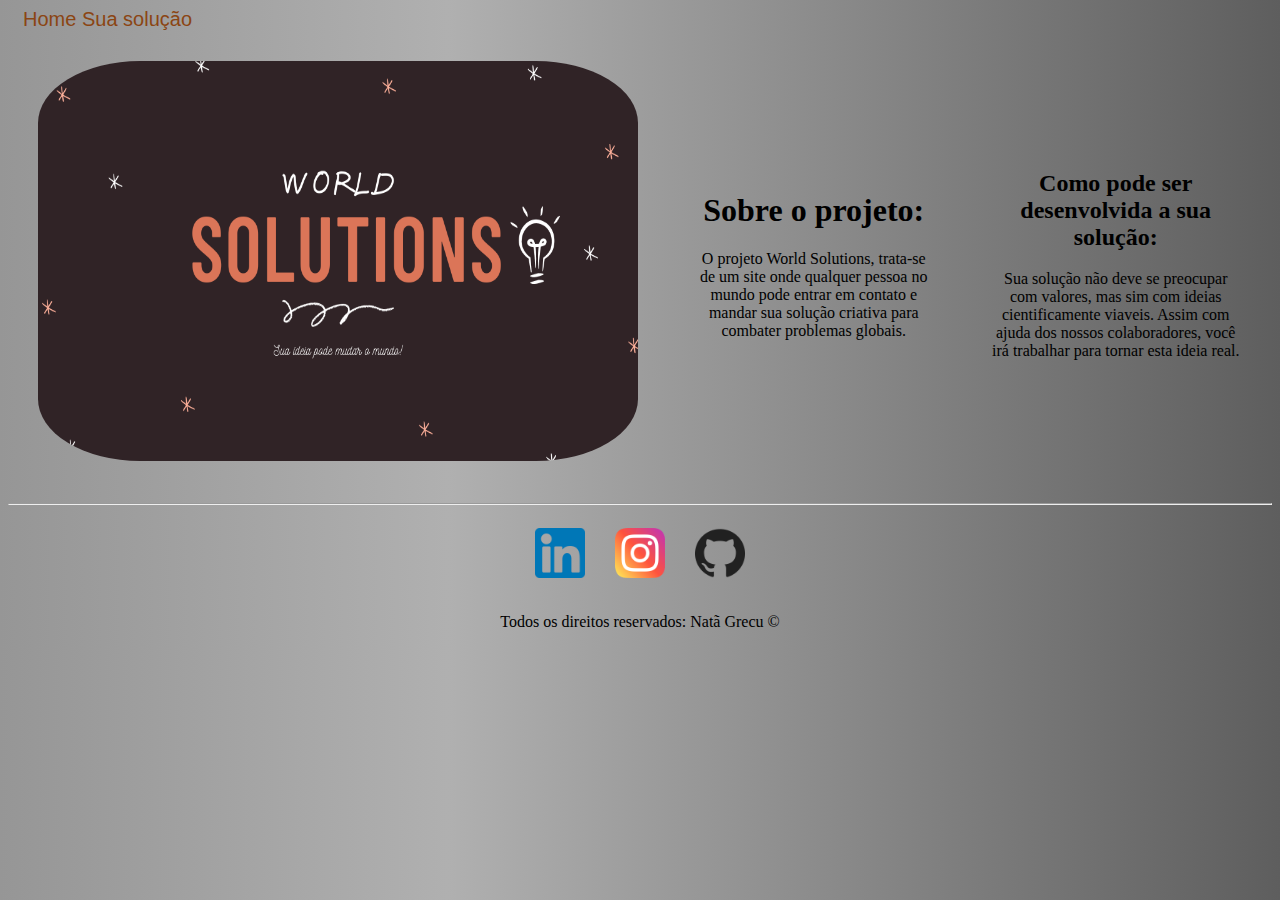
<file: index.html>
<!DOCTYPE html>
<html lang="pt-br">
<head>
    <meta charset="UTF-8">
    <meta http-equiv="X-UA-Compatible" content="IE=edge">
    <meta name="viewport" content="width=device-width, initial-scale=1.0">
    <title>World Solutions</title>
    <link rel="stylesheet" href="assets/css/style.css">
</head>

<body>
    
    <div id="menu">
        
            <a href="index.html">Home</a>
       
            <a href="solucoes.html">Sua solução</a>
         
    </div>
    
    
    <div class="container">
        
        <div>
            <img class="p-30 img"src="assets/img/solutions.png" width="600" height="400 "alt="Banner do projeto">
        </div>

        <div class="p-30 ">
            
            <h1 class="center">Sobre o projeto:</h1>

            <p class="center">O projeto World Solutions, trata-se de um site onde qualquer pessoa no mundo pode entrar em contato
                e mandar sua solução criativa para combater problemas globais.
            </p>
            
        </div>
        <div class="p-30 ">

        <h2 class="center">Como pode ser desenvolvida a sua solução:</h2>
        
        <p class="center">Sua solução não deve se preocupar com valores, mas sim com ideias cientificamente 
            viaveis. Assim com ajuda dos nossos colaboradores, você irá trabalhar para tornar esta ideia real.
        </p>
        </div>

    </div>

    <hr>

    <footer>
        <div class="container">
            <a href="https://www.linkedin.com/in/natã-grecu" target="_blank">
                <img class="tm-social p-15" src="assets/img/linkedin.png" alt="Linkedin">
            </a>

            <a href="https://www.instagram.com/" target="_blank">
                <img class="tm-social p-15" src="assets/img/instagram.png" alt="Instagram">
            </a>

            <a href="https://github.com/NATA-GRECU" target="_blank">
            <img class="tm-social p-15" src="assets/img/github.png" alt="Github">
            </a>

        </div>
       
        <p class="center">
            Todos os direitos reservados: Natã Grecu &copy
        </p>
        
    </footer>
    </body>
    </html>
</file>
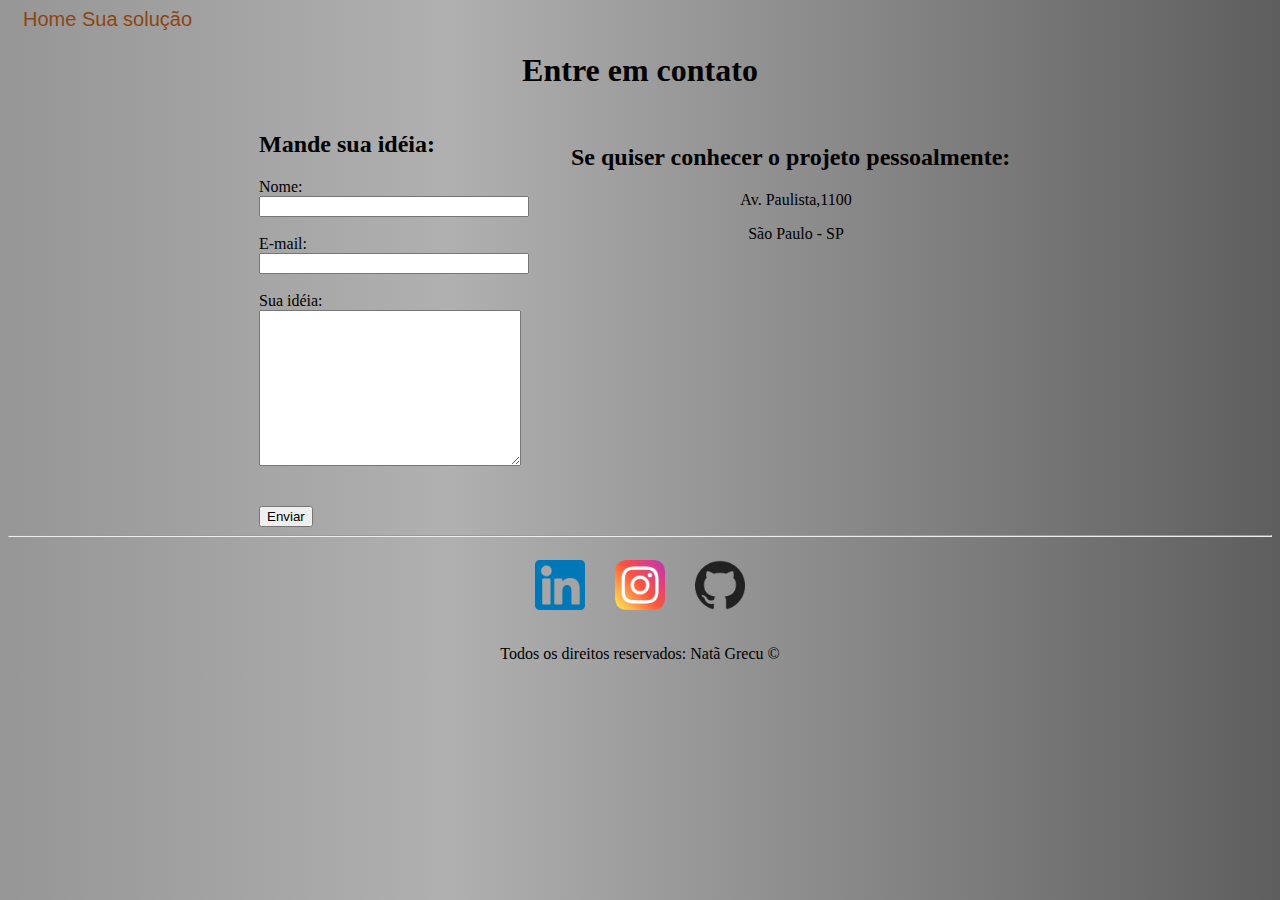
<file: solucoes.html>
<!DOCTYPE html>
<html lang="pt-br">
<head>
    <meta charset="UTF-8">
    <meta http-equiv="X-UA-Compatible" content="IE=edge">
    <meta name="viewport" content="width=device-width, initial-scale=1.0">
    <title>Sua solução</title>
    <link rel="stylesheet" href="assets/css/style.css">
</head>

<body>
    
    <div id="menu">
        
            <a href="index.html">Home</a>
       
            <a href="solucoes.html">Sua solução</a>
       
    </div>

    <h1 class="center">Entre em contato</h1>
    
    <div class="container">
        <div>
            <h2>Mande sua idéia:</h2>
            <form>
                <label for="nome">Nome:</label> <br>
                <input type="text" id="nome" onkeyup="verificaNome()">
                <div id="txtNome"></div>

                <br>
                

                <label for="email">E-mail:</label> <br>
                <input type="email" id="email" onkeyup="verificaEmail()">
                <div id="txtEmail"></div>

                <br>
          

                <label for="ideia">Sua idéia:</label> <br>

                <textarea name="ideia" id="ideia" cols="30" rows="10" onkeyup="verificaIdeia()"></textarea>
                <div id="txtIdeia"></div>


                <br>
                <br>

                <button onclick="enviar()">Enviar</button>
            </form>
        </div>

        <div class="ml-50">
            <h2>Se quiser conhecer o projeto pessoalmente:</h2>
            
            <p class="center">Av. Paulista,1100</p>
            <p class="center">São Paulo - SP</p>
            
            <iframe src="https://www.google.com/maps/embed?pb=!1m18!1m12!1m3!1d3657.121612311981!2d-46.65462488538376!3d-23.56407536757683!2m3!1f0!2f0!3f0!3m2!1i1024!2i768!4f13.1!3m3!1m2!1s0x94ce59c7dc4a061d%3A0x8d224b65e65c4471!2sAv.%20Paulista%2C%201100%20-%20Bela%20Vista%2C%20S%C3%A3o%20Paulo%20-%20SP%2C%2001310-100!5e0!3m2!1spt-BR!2sbr!4v1615309901321!5m2!1spt-BR!2sbr"
            width="450" height="250" style="border:0;" allowfullscreen="" loading="lazy" onmousemove="mapaZoom()" onmouseout="mapaNormal()" id="mapa"></iframe>
        </div>

    </div>

     <hr>

     <footer>
        <div class="container">
           
            <a href="https://www.linkedin.com/in/natã-grecu" target="_blank">
                <img class="tm-social p-15" src="assets/img/linkedin.png" alt="Linkedin">
            </a>

            <a href="https://www.instagram.com/" target="_blank">
                <img class="tm-social p-15" src="assets/img/instagram.png" alt="Instagram">
            </a>

            <a href="https://github.com/NATA-GRECU" target="_blank">
            <img class="tm-social p-15" src="assets/img/github.png" alt="Github">
            </a>

        </div>

        <p class="center">
            Todos os direitos reservados: Natã Grecu &copy
        </p>
    </footer>

    <script src="assets/javascript/script.js"></script>

</body>
</html>
</file>
<file: assets/css/style.css>
body{
    background: rgb(150,150,150);
    background: linear-gradient(90deg, rgba(150,150,150,1) 0%, rgba(176,176,176,1) 35%, rgba(94,94,94,1) 100%);
}
.center {
    text-align: center;
}

.justify {
    text-align: justify;
}

.container {
    display: flex;
    flex-flow: row;
    justify-content: center;
    align-items: center;
    font-family: Cambria, Cochin, Georgia, Times, 'Times New Roman', serif;
    
}

#menu {
display: inline;
justify-content: center;
padding: 15px;
font-size: 20px;
font-family: Helvetica, sans-serif;
}

#menu a {
    text-decoration: none;
    color: saddlebrown;
}
#menu a:hover{
    color: silver;
}

.tm-social {
    width: 50px;
    height: 50px;
}

.p-30 {
    padding: 30px;
}

.ml-50 {
    margin-left: 50px;
    align-items:center;
}

.p-15{
    padding: 15px;
}

.img {
    border-radius: 20%;
}
</file>
